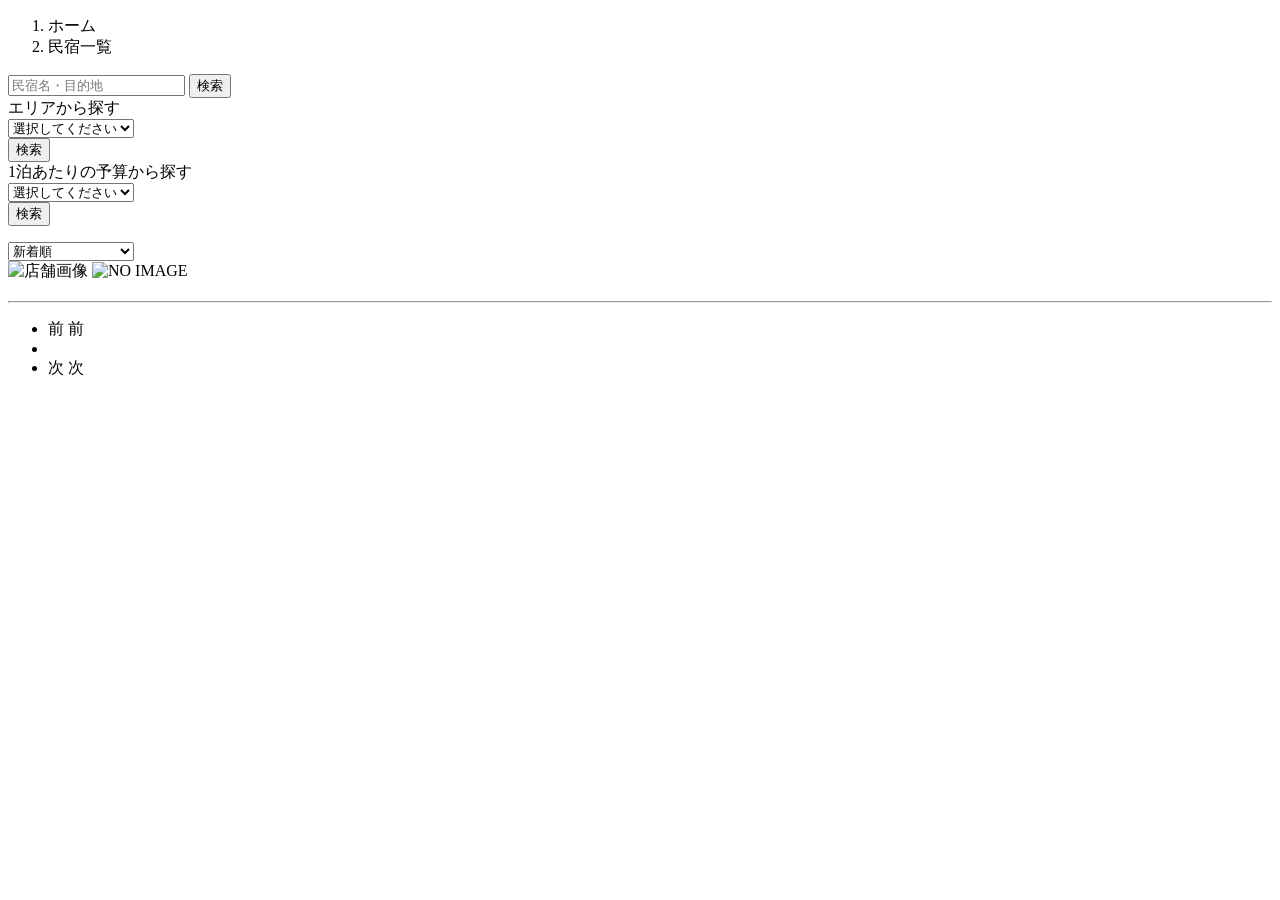
<file: src/main/resources/templates/houses/index.html>
<!DOCTYPE html>
 <html xmlns:th="https://www.thymeleaf.org" xmlns:sec="http://www.thymeleaf.org/extras/spring-security">    
     <head>
         <div th:replace="~{fragment :: meta}"></div>   
              
         <div th:replace="~{fragment :: styles}"></div>
           
         <title>民宿一覧</title>   
     </head>
     <body>
         <div class="samuraitravel-wrapper">
             <!-- ヘッダー -->
             <div th:replace="~{fragment :: header}"></div>
             
             <main>
                 <div class="container samuraitravel-container pb-5">
                     <div class="row justify-content-center">
                         <nav class="my-3" style="--bs-breadcrumb-divider: '>';" aria-label="breadcrumb">
                             <ol class="breadcrumb mb-0">                        
                                 <li class="breadcrumb-item"><a th:href="@{/}">ホーム</a></li>
                                 <li class="breadcrumb-item active" aria-current="page">民宿一覧</li>
                             </ol>
                         </nav>         
             
                         <div class="col-xl-3 col-lg-4 col-md-12">               
                             <form method="get" th:action="@{/houses}" class="w-100 mb-3">
                                 <div class="input-group">
                                     <input type="text" class="form-control" name="keyword" th:value="${keyword}" placeholder="民宿名・目的地">
                                     <button type="submit" class="btn text-white shadow-sm samuraitravel-btn">検索</button> 
                                 </div>               
                             </form>
             
                             <div class="card mb-3">
                                 <div class="card-header">
                                     エリアから探す
                                 </div>
                                 <div class="card-body">
                                     <form method="get" th:action="@{/houses}" class="w-100">
                                         <div class="form-group mb-3">
                                             <select class="form-control form-select" name="area">  
                                                 <option value="" hidden>選択してください</option>   
                                                 <optgroup label="北海道">                                      
                                                     <option value="北海道" th:selected="${area == '北海道'}">北海道</option>
                                                 </optgroup>                
                                                 <optgroup label="東北">                                  
                                                     <option value="青森県" th:selected="${area == '青森県'}">青森県</option>                                                
                                                     <option value="岩手県" th:selected="${area == '岩手県'}">岩手県</option>
                                                     <option value="宮城県" th:selected="${area == '宮城県'}">宮城県</option>
                                                     <option value="秋田県" th:selected="${area == '秋田県'}">秋田県</option>
                                                     <option value="山形県" th:selected="${area == '山形県'}">山形県</option>
                                                     <option value="福島県" th:selected="${area == '福島県'}">福島県</option>
                                                 </optgroup>
                                                 <optgroup label="北関東">  
                                                     <option value="茨城県" th:selected="${area == '茨城県'}">茨城県</option>
                                                     <option value="栃木県" th:selected="${area == '栃木県'}">栃木県</option>
                                                     <option value="群馬県" th:selected="${area == '群馬県'}">群馬県</option>
                                                 </optgroup>
                                                 <optgroup label="首都圏"> 
                                                     <option value="埼玉県" th:selected="${area == '埼玉県'}">埼玉県</option>
                                                     <option value="千葉県" th:selected="${area == '千葉県'}">千葉県</option>
                                                     <option value="東京都" th:selected="${area == '東京都'}">東京都</option>
                                                     <option value="神奈川県" th:selected="${area == '神奈川県'}">神奈川県</option>
                                                 </optgroup>
                                                 <optgroup label="甲信越"> 
                                                     <option value="新潟県" th:selected="${area == '新潟県'}">新潟県</option>
                                                     <option value="山梨県" th:selected="${area == '山梨県'}">山梨県</option>
                                                     <option value="長野県" th:selected="${area == '長野県'}">長野県</option>
                                                 </optgroup>
                                                 <optgroup label="北陸"> 
                                                     <option value="富山県" th:selected="${area == '富山県'}">富山県</option>
                                                     <option value="石川県" th:selected="${area == '石川県'}">石川県</option>
                                                     <option value="福井県" th:selected="${area == '福井県'}">福井県</option>
                                                 </optgroup>
                                                 <optgroup label="東海">
                                                     <option value="岐阜県" th:selected="${area == '岐阜県'}">岐阜県</option>
                                                     <option value="静岡県" th:selected="${area == '静岡県'}">静岡県</option>
                                                     <option value="愛知県" th:selected="${area == '愛知県'}">愛知県</option>
                                                     <option value="三重県" th:selected="${area == '三重県'}">三重県</option>
                                                 </optgroup>
                                                 <optgroup label="近畿">
                                                     <option value="滋賀県" th:selected="${area == '滋賀県'}">滋賀県</option>
                                                     <option value="京都府" th:selected="${area == '京都府'}">京都府</option>
                                                     <option value="大阪府" th:selected="${area == '大阪府'}">大阪府</option>
                                                     <option value="兵庫県" th:selected="${area == '兵庫県'}">兵庫県</option>
                                                     <option value="奈良県" th:selected="${area == '奈良県'}">奈良県</option>
                                                     <option value="和歌山県" th:selected="${area == '和歌山県'}">和歌山県</option>
                                                 </optgroup>
                                                 <optgroup label="山陽・山陰">
                                                     <option value="鳥取県" th:selected="${area == '鳥取県'}">鳥取県</option>
                                                     <option value="島根県" th:selected="${area == '島根県'}">島根県</option>
                                                     <option value="岡山県" th:selected="${area == '岡山県'}">岡山県</option>
                                                     <option value="広島県" th:selected="${area == '広島県'}">広島県</option>
                                                     <option value="山口県" th:selected="${area == '山口県'}">山口県</option>
                                                 </optgroup>
                                                 <optgroup label="四国">
                                                     <option value="徳島県" th:selected="${area == '徳島県'}">徳島県</option>
                                                     <option value="香川県" th:selected="${area == '香川県'}">香川県</option>
                                                     <option value="愛媛県" th:selected="${area == '愛媛県'}">愛媛県</option>
                                                     <option value="高知県" th:selected="${area == '高知県'}">高知県</option>
                                                 </optgroup>
                                                 <optgroup label="九州">
                                                     <option value="福岡県" th:selected="${area == '福岡県'}">福岡県</option>
                                                     <option value="佐賀県" th:selected="${area == '佐賀県'}">佐賀県</option>
                                                     <option value="長崎県" th:selected="${area == '長崎県'}">長崎県</option>
                                                     <option value="熊本県" th:selected="${area == '熊本県'}">熊本県</option>
                                                     <option value="大分県" th:selected="${area == '大分県'}">大分県</option>
                                                     <option value="宮崎県" th:selected="${area == '宮崎県'}">宮崎県</option>
                                                     <option value="鹿児島県" th:selected="${area == '鹿児島県'}">鹿児島県</option>
                                                 </optgroup>
                                                 <optgroup label="沖縄">
                                                     <option value="沖縄県" th:selected="${area == '沖縄県'}">沖縄県</option>
                                                 </optgroup>                                                                                                  
                                             </select> 
                                         </div>
                                         <div class="form-group">
                                             <button type="submit" class="btn text-white shadow-sm w-100 samuraitravel-btn">検索</button>
                                         </div>                                           
                                     </form>
                                 </div>
                             </div>                
             
                             <div class="card mb-3">
                                 <div class="card-header">
                                     1泊あたりの予算から探す
                                 </div>
                                 <div class="card-body">
                                     <form method="get" th:action="@{/houses}" class="w-100">
                                         <div class="form-group mb-3">    
                                             <select class="form-control form-select" name="price">
                                                 <option value="" hidden>選択してください</option> 
                                                 <option value="6000" th:selected="${price == 6000}">6,000円以内</option>
                                                 <option value="7000" th:selected="${price == 7000}">7,000円以内</option>
                                                 <option value="8000" th:selected="${price == 8000}">8,000円以内</option>
                                                 <option value="9000" th:selected="${price == 9000}">9,000円以内</option>
                                                 <option value="10000" th:selected="${price == 10000}">10,000円以内</option>
                                             </select>                                                                                
                                         </div>
                                         <div class="form-group">
                                             <button type="submit" class="btn text-white shadow-sm w-100 samuraitravel-btn">検索</button>
                                         </div>                                           
                                     </form>
                                 </div>
                             </div>                               
                         </div>
             
                         <div class="col">                                                                          
                             <div class="d-flex justify-content-between flex-wrap">                                
                                 <p th:if="${housePage.getTotalPages() > 1}" class="fs-5 mb-3" th:text="${'検索結果：' + housePage.getTotalElements() + '件' + '（' + (housePage.getNumber() + 1) + ' / ' + housePage.getTotalPages() + ' ページ）'}"></p> 
                                 <p th:unless="${housePage.getTotalPages() > 1}" class="fs-5 mb-3" th:text="${'検索結果：' + housePage.getTotalElements() + '件'}"></p>                                 
                             
                             <form method="get" th:action="@{/houses}" class="mb-3 samuraitravel-sort-box"> 
                                     <input th:if="${keyword}" type="hidden" name="keyword" th:value="${keyword}">
                                     <input th:if="${area}" type="hidden" name="area" th:value="${area}">
                                     <input th:if="${price}" type="hidden" name="price" th:value="${price}">                                      
                                     <select class="form-select form-select-sm" name="order" onChange="this.form.submit();">
                                         <option value="createdAtDesc" th:selected="${order == 'createdAtDesc' || order == null}">新着順</option>                                            
                                         <option value="priceAsc" th:selected="${order == 'priceAsc'}">宿泊料金が安い順</option>
                                     </select>   
                                 </form>
                             </div>   
                                                                         
                             <div class="mb-3" th:each="house : ${housePage}">
                                 <a th:href="@{/houses/__${house.getId()}__}" class="link-dark samuraitravel-card-link">
                                     <div class="card h-100">   
                                         <div class="row g-0">
                                             <div class="col-md-4">                                                                                
                                                 <img th:if="${house.getImageName()}" th:src="@{/storage/__${house.getImageName()}__}" class="card-img-top samuraitravel-horizontal-card-image" alt="店舗画像">                                                     
                                                 <img th:unless="${house.getImageName()}" th:src="@{/images/noImage.png}" class="card-img-top samuraitravel-horizontal-card-image" alt="NO IMAGE">                                                    
                                             </div> 
                                             <div class="col-md-8">                                                                                                                        
                                                 <div class="card-body">                                    
                                                     <h3 class="card-title mb-3" th:text="${house.getName()}"></h3>                                            
  
                                                     <hr class="mb-3">
                                                     
                                                     <p class="card-text mb-2">
                                                         <span th:text="${house.getDescription()}"></span>
                                                     </p>                                                    
                                                     
                                                     <p class="card-text mb-2">
                                                         <small class="text-muted" th:text="${'〒' + house.getPostalCode()}"></small>
                                                         <small class="text-muted" th:text="${house.getAddress()}"></small>                                                      
                                                     </p>   
                                                                                                                                                                                                                                    
                                                     <p class="card-text">
                                                         <span th:text="${#numbers.formatInteger(house.getPrice(), 1, 'COMMA') + '円 / 泊'}"></span>
                                                     </p>                                    
                                                 </div>
                                             </div>
                                         </div>
                                     </div>    
                                 </a>            
                             </div>                                                                                       
             
                             <!-- ページネーション -->
                             <div th:if="${housePage.getTotalPages() > 1}" class="d-flex justify-content-center">
                                 <nav aria-label="民宿一覧ページ">
                                     <ul class="pagination">
                                         <li class="page-item">
                                             <span th:if="${housePage.isFirst()}" class="page-link disabled">前</span>
                                            <a th:unless="${housePage.isFirst()}" th:href="@{/houses(page = ${housePage.getNumber() - 1}, keyword = ${keyword}, area = ${area}, price = ${price}, order = ${order})}" class="page-link samuraitravel-page-link">前</a>
                                         </li>
                                         <li th:each="i : ${#numbers.sequence(0, housePage.getTotalPages() - 1)}" class="page-item">
                                             <span th:if="${i == housePage.getNumber()}" class="page-link active samuraitravel-active" th:text="${i + 1}"></span>
                                             <a th:unless="${i == housePage.getNumber()}" th:href="@{/houses(page = ${i}, keyword = ${keyword}, area = ${area}, price = ${price}, order = ${order})}" class="page-link samuraitravel-page-link" th:text="${i + 1}"></a>
                                         </li>
                                         <li class="page-item">                        
                                             <span th:if="${housePage.isLast()}" class="page-link disabled">次</span>
                                            <a th:unless="${housePage.isLast()}" th:href="@{/houses(page = ${housePage.getNumber() + 1}, keyword = ${keyword}, area = ${area}, price = ${price}, order = ${order})}" class="page-link samuraitravel-page-link">次</a>
                                         </li>
                                     </ul>
                                 </nav> 
                             </div>                                      
                         </div>
                     </div>
                 </div>  
             </main>
             
             <!-- フッター -->
             <div th:replace="~{fragment :: footer}"></div>
         </div>    
         
         <div th:replace="~{fragment :: scripts}"></div>  
   </body>
 </html>
</file>
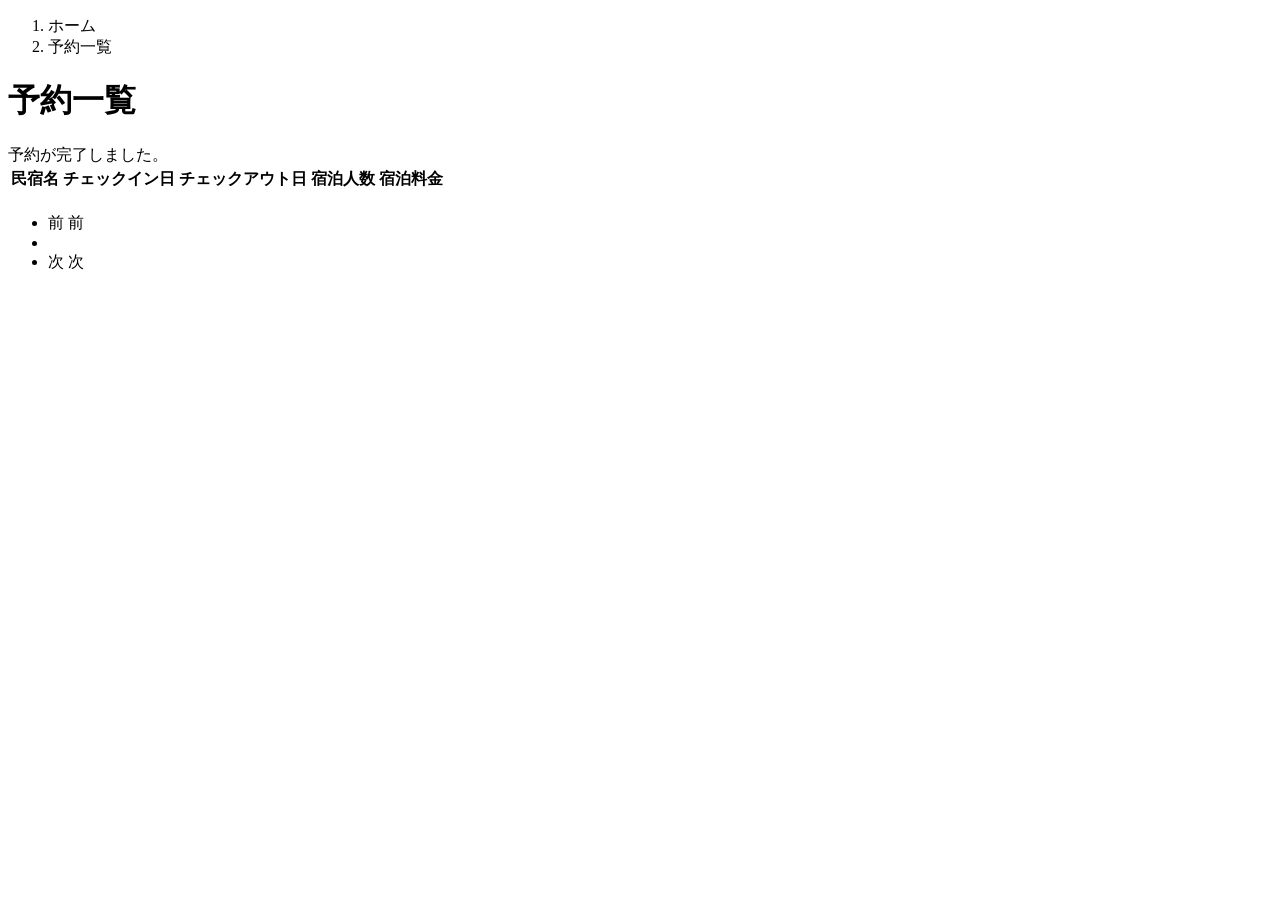
<file: src/main/resources/templates/reservations/index.html>
<!DOCTYPE html>
 <html xmlns:th="https://www.thymeleaf.org" xmlns:sec="http://www.thymeleaf.org/extras/spring-security">    
     <head>
         <div th:replace="~{fragment :: meta}"></div>   
              
         <div th:replace="~{fragment :: styles}"></div>
           
         <title>予約一覧</title>   
     </head>
     <body>
         <div class="samuraitravel-wrapper">
             <!-- ヘッダー -->
             <div th:replace="~{fragment :: header}"></div>
             
             <main>
                 <div class="container samuraitravel-container pb-5">
                     <div class="row justify-content-center">
                         <div class="col-xxl-9 col-xl-10 col-lg-11">
                             <nav class="my-3" style="--bs-breadcrumb-divider: '>';" aria-label="breadcrumb">
                                 <ol class="breadcrumb mb-0"> 
                                     <li class="breadcrumb-item"><a th:href="@{/}">ホーム</a></li>                       
                                     <li class="breadcrumb-item active" aria-current="page">予約一覧</li>
                                 </ol>
                             </nav> 
                             
                             <h1 class="mb-3 text-center">予約一覧</h1>  
             
                              <div th:if="${param.reserved}" class="alert alert-info">
                                 予約が完了しました。
                             </div>   
                             
                             <table class="table">
                                 <thead>
                                     <tr>                            
                                         <th scope="col">民宿名</th>
                                         <th scope="col">チェックイン日</th>
                                         <th scope="col">チェックアウト日</th>
                                         <th scope="col">宿泊人数</th>
                                         <th scope="col">宿泊料金</th>                                        
                                     </tr>
                                 </thead>   
                                 <tbody>                                                    
                                     <tr th:each="reservation : ${reservationPage}">
                                         <td>
                                             <a th:href="@{/houses/__${reservation.getHouse().getId()}__}" th:text="${reservation.getHouse().getName()}"></a>
                                         </td>
                                         <td th:text="${reservation.getCheckinDate()}"></td>
                                         <td th:text="${reservation.getCheckoutDate()}"></td>
                                         <td th:text="${reservation.getNumberOfPeople + '名'}"></td>
                                         <td th:text="${#numbers.formatInteger(reservation.getAmount(), 1, 'COMMA') + '円'}"></td>
                                     </tr>                                    
                                 </tbody>
                             </table>    
                             
                            <!-- ページネーション -->
                             <div th:if="${reservationPage.getTotalPages() > 1}" class="d-flex justify-content-center">
                                 <nav aria-label="予約一覧ページ">
                                     <ul class="pagination">
                                         <li class="page-item">
                                             <span th:if="${reservationPage.isFirst()}" class="page-link disabled">前</span>
                                             <a th:unless="${reservationPage.isFirst()}" th:href="@{/reservations(page = ${reservationPage.getNumber() - 1})}" class="page-link samuraitravel-page-link">前</a>
                                         </li>
                                         <li th:each="i : ${#numbers.sequence(0, reservationPage.getTotalPages() - 1)}" class="page-item">
                                             <span th:if="${i == reservationPage.getNumber()}" class="page-link active samuraitravel-active" th:text="${i + 1}"></span>
                                             <a th:unless="${i == reservationPage.getNumber()}" th:href="@{/reservations(page = ${i})}" class="page-link samuraitravel-page-link" th:text="${i + 1}"></a>
                                         </li>
                                         <li class="page-item">                        
                                             <span th:if="${reservationPage.isLast()}" class="page-link disabled">次</span>
                                             <a th:unless="${reservationPage.isLast()}" th:href="@{/reservations(page = ${reservationPage.getNumber() + 1})}" class="page-link samuraitravel-page-link">次</a>
                                         </li>
                                     </ul>
                                 </nav> 
                             </div>                
                         </div>                          
                     </div>
                 </div>  
             </main>
             
             <!-- フッター -->
             <div th:replace="~{fragment :: footer}"></div>
         </div>    
         
         <div th:replace="~{fragment :: scripts}"></div>  
   </body>
 </html>
</file>
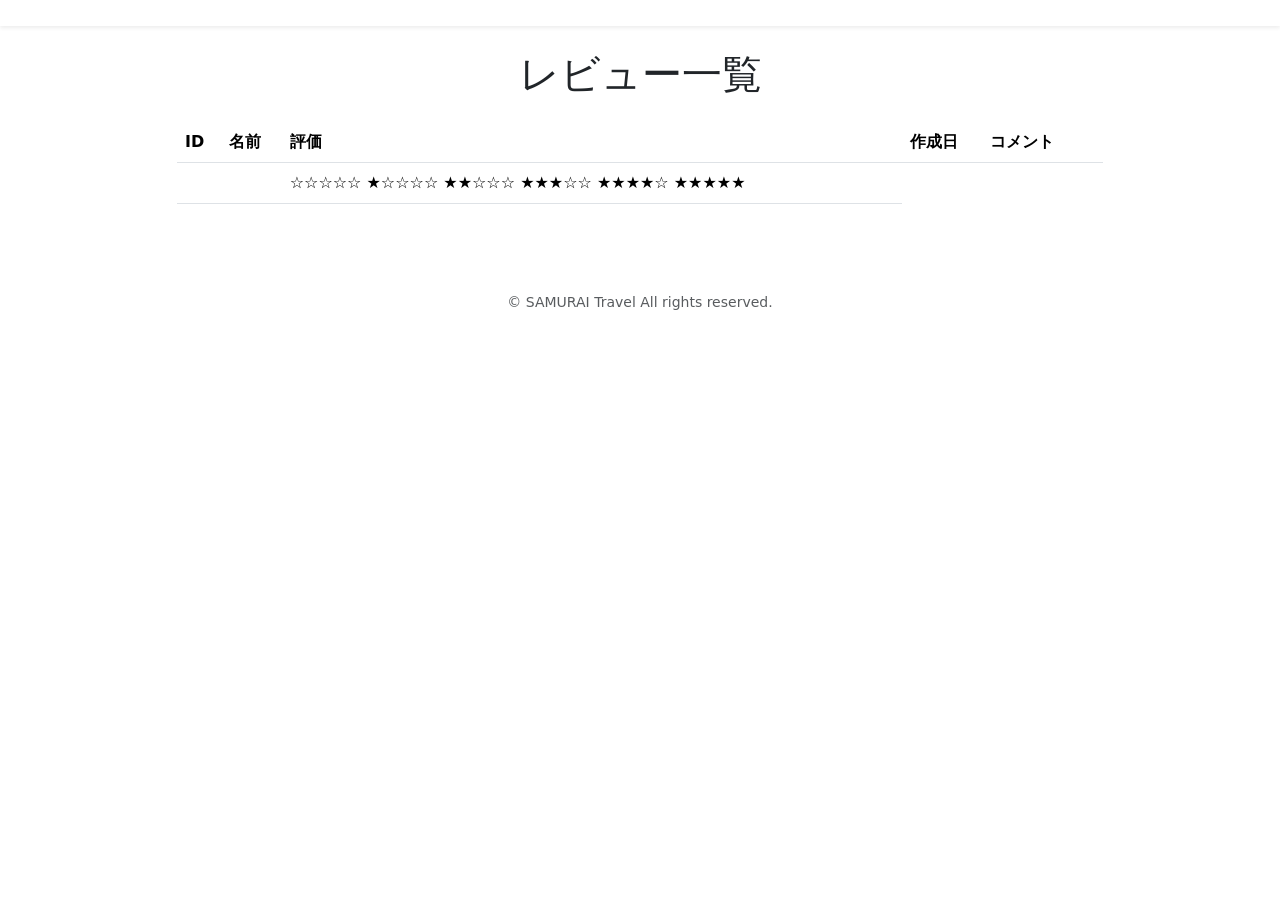
<file: src/main/resources/templates/review/index.html>
<!DOCTYPE html>
 <html xmlns:th="https://www.thymeleaf.org">
     <head>
         <meta charset="UTF-8">
         <meta name="viewport" content="width=device-width, initial-scale=1">    
              
         <!-- Bootstrap -->
         <link href="https://cdn.jsdelivr.net/npm/bootstrap@5.2.3/dist/css/bootstrap.min.css" rel="stylesheet" integrity="sha384-rbsA2VBKQhggwzxH7pPCaAqO46MgnOM80zW1RWuH61DGLwZJEdK2Kadq2F9CUG65" crossorigin="anonymous">
         
         <!-- Google Fonts -->
         <link rel="preconnect" href="https://fonts.googleapis.com">
         <link rel="preconnect" href="https://fonts.gstatic.com" crossorigin>
         <link href="https://fonts.googleapis.com/css2?family=Noto+Sans+JP:wght@400;500&display=swap" rel="stylesheet">   
         
         <link th:href="@{/css/style.css}" rel="stylesheet" >
         
         <title>レビュ一一覧</title>       
     </head>
     <body>
         <div class="samuraitravel-wrapper">
             <!-- ヘッダー -->
             <nav class="navbar navbar-expand-md navbar-light bg-white shadow-sm samuraitravel-navbar">
                 <div class="container samuraitravel-container">
                     <a class="navbar-brand" th:href="@{/}">                        
                                                 
                     </a>                                                                    
                 </div>
             </nav>
             
             <main>
                 <div class="container pt-4 pb-5 samuraitravel-container">
                     <div class="row justify-content-center">
                         <div class="col-xxl-9 col-xl-10 col-lg-11">
                             
                             <h1 class="mb-4 text-center">レビュー一覧</h1>   
                                                                                                                                             
                             <table class="table">
                                 <thead>
                                     <tr>
                                         <th scope="col">ID</th>
                                         <th scope="col">名前</th>
                                         <th scope="col">評価</th>
                                         <th scope="col">作成日</th>
                                         <th scope="col">コメント</th>
                                         <th scope="col"></th>                                        
                                     </tr>
                                 </thead>   
                                 <tbody>
                                      <tr th:each="review : ${reviewPage}">
                                        <td th:text="${review.id}"></td>
                                        <td th:text="${review.name}"></td>
                                        <td>
                                            <span th:if="${review.starNum == 0}">&#9734;&#9734;&#9734;&#9734;&#9734;</span>
                                            <span th:if="${review.starNum == 1}">&#9733;&#9734;&#9734;&#9734;&#9734;</span>
                                            <span th:if="${review.starNum == 2}">&#9733;&#9733;&#9734;&#9734;&#9734;</span>
                                            <span th:if="${review.starNum == 3}">&#9733;&#9733;&#9733;&#9734;&#9734;</span>
                                            <span th:if="${review.starNum == 4}">&#9733;&#9733;&#9733;&#9733;&#9734;</span>
                                            <span th:if="${review.starNum == 5}">&#9733;&#9733;&#9733;&#9733;&#9733;</span>
                                       　</td> 
                                            
                                      </tr>
                                  </tbody>

                             </table>                                       
                         </div>　　　　　　　　　　　　　　
                     </div>
                 </div>              
             </main>
             
             <!-- フッター -->
             <footer>
                 <div class="d-flex justify-content-center align-items-center h-100">
                     <p class="text-center text-muted small mb-0">&copy; SAMURAI Travel All rights reserved.</p>      
                 </div>                 
             </footer>
         </div>    
         
         <!-- Bootstrap -->
         <script src="https://cdn.jsdelivr.net/npm/bootstrap@5.2.3/dist/js/bootstrap.bundle.min.js" integrity="sha384-kenU1KFdBIe4zVF0s0G1M5b4hcpxyD9F7jL+jjXkk+Q2h455rYXK/7HAuoJl+0I4" crossorigin="anonymous"></script>        
     </body>
 </html>
</file>
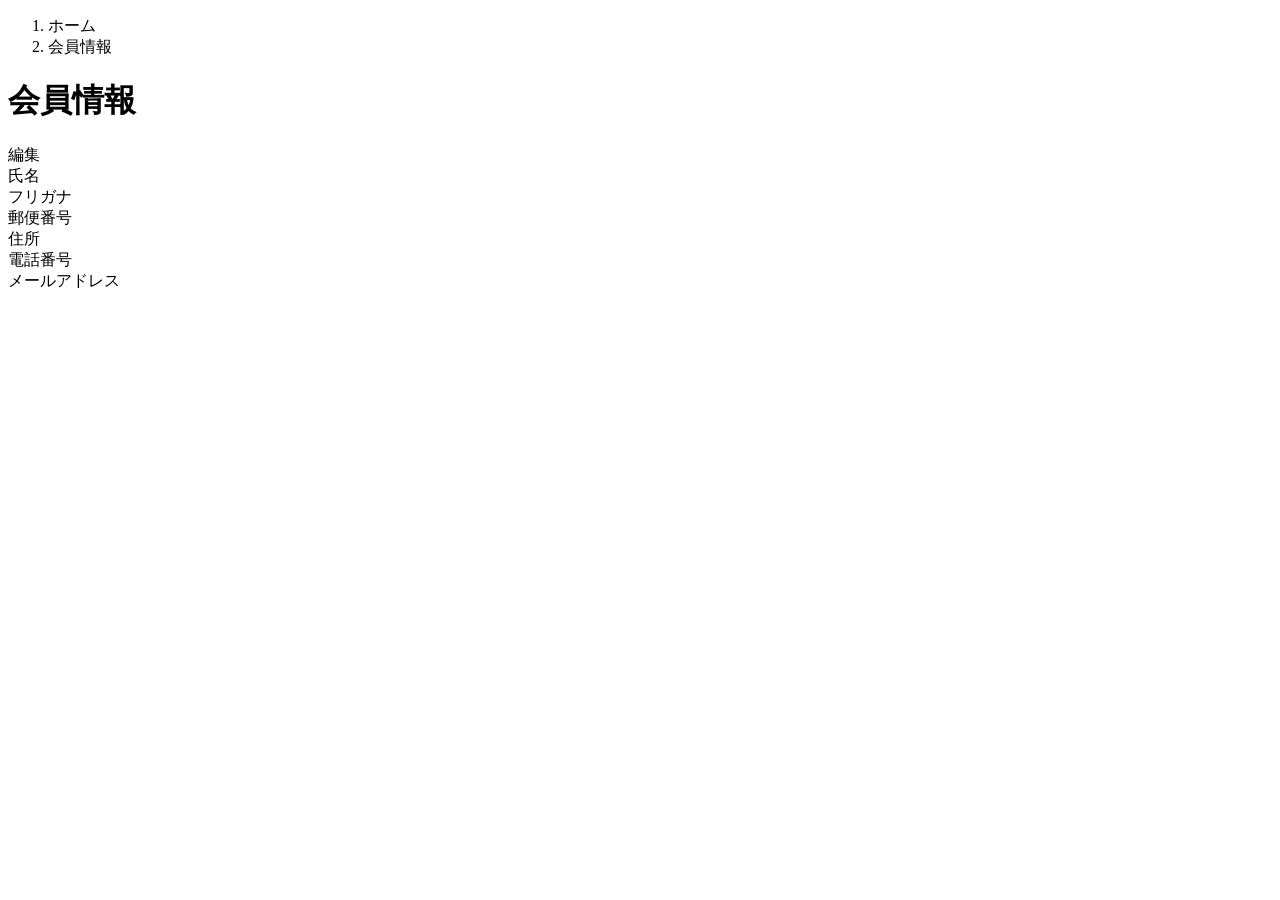
<file: src/main/resources/templates/user/index.html>
<!DOCTYPE html>
 <html xmlns:th="https://www.thymeleaf.org" xmlns:sec="http://www.thymeleaf.org/extras/spring-security">    
     <head>
         <div th:replace="~{fragment :: meta}"></div>   
              
         <div th:replace="~{fragment :: styles}"></div>
           
         <title>会員情報</title>   
     </head>
     <body>
         <div class="samuraitravel-wrapper">
             <!-- ヘッダー -->
             <div th:replace="~{fragment :: header}"></div>
             
             <main>
                 <div class="container pb-5 samuraitravel-container">
                     <div class="row justify-content-center">
                         <div class="col-xl-5 col-lg-6 col-md-8">
                             <nav class="my-3" style="--bs-breadcrumb-divider: '>';" aria-label="breadcrumb">
                                 <ol class="breadcrumb mb-0"> 
                                     <li class="breadcrumb-item"><a th:href="@{/}">ホーム</a></li>                       
                                     <li class="breadcrumb-item active" aria-current="page">会員情報</li>
                                 </ol>
                             </nav> 
                             
                             <h1 class="mb-3 text-center">会員情報</h1> 
                             
                             <div class="d-flex justify-content-end align-items-end mb-3">                    
                                 <div>
                                     <a th:href="@{/user/edit}">編集</a>                        
                                 </div>
                             </div>                                       
                             
                             <div th:if="${successMessage}" class="alert alert-info">
                                 <span th:text="${successMessage}"></span>
                             </div>                               
                             
                             <div class="container mb-4">
                                 <div class="row pb-2 mb-2 border-bottom">
                                     <div class="col-4">
                                         <span class="fw-bold">氏名</span>
                                     </div>
             
                                     <div class="col">
                                         <span th:text="${user.getName()}"></span>
                                     </div>
                                 </div>                    
             
                                 <div class="row pb-2 mb-2 border-bottom">
                                     <div class="col-4">
                                         <span class="fw-bold">フリガナ</span>
                                     </div>
             
                                     <div class="col">
                                         <span th:text="${user.getFurigana()}"></span>
                                     </div>
                                 </div>            
                                 
                                 <div class="row pb-2 mb-2 border-bottom">
                                     <div class="col-4">
                                         <span class="fw-bold">郵便番号</span>
                                     </div>
             
                                     <div class="col">
                                         <span th:text="${user.getPostalCode()}"></span>
                                     </div>
                                 </div>   
                                 
                                 <div class="row pb-2 mb-2 border-bottom">
                                     <div class="col-4">
                                         <span class="fw-bold">住所</span>
                                     </div>
             
                                     <div class="col">
                                         <span th:text="${user.getAddress()}"></span>
                                     </div>
                                 </div>
             
                                 <div class="row pb-2 mb-2 border-bottom">
                                     <div class="col-4">
                                         <span class="fw-bold">電話番号</span>
                                     </div>
             
                                     <div class="col">
                                         <span th:text="${user.getPhoneNumber()}"></span>
                                     </div>
                                 </div>  
                                 
                                 <div class="row pb-2 mb-2 border-bottom">
                                     <div class="col-4">
                                         <span class="fw-bold">メールアドレス</span>
                                     </div>
             
                                     <div class="col">
                                         <span th:text="${user.getEmail()}"></span>
                                     </div>
                                 </div>                                 
                             </div>                                                                                                                           
                         </div>
                     </div>
                 </div>
             </main>
             
             <!-- フッター -->
             <div th:replace="~{fragment :: footer}"></div>
         </div>    
         
         <div th:replace="~{fragment :: scripts}"></div>  
   </body>
 </html>
</file>
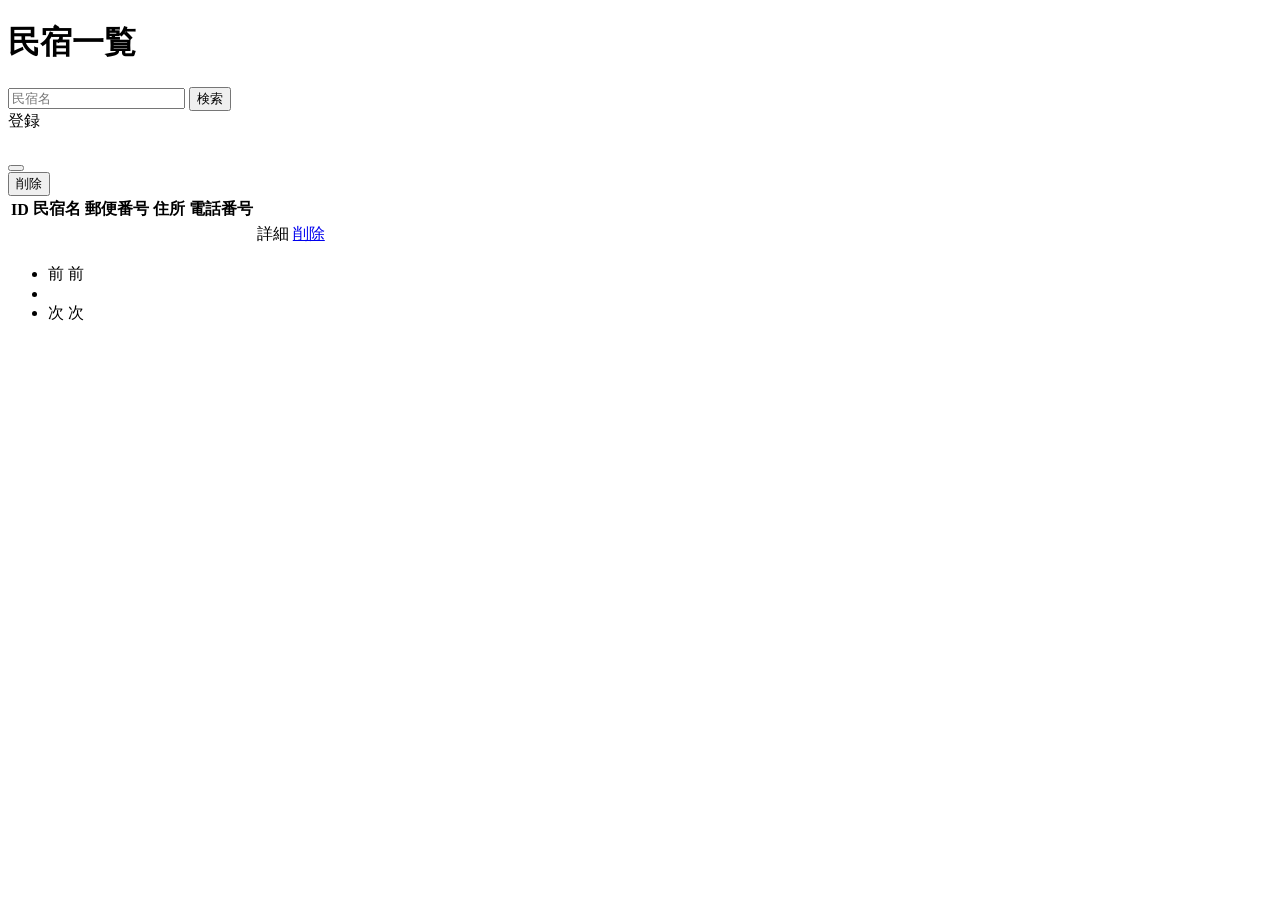
<file: src/main/resources/templates/admin/houses/index.html>
<!DOCTYPE html>
  <html xmlns:th="https://www.thymeleaf.org" xmlns:sec="http://www.thymeleaf.org/extras/spring-security">
     <head>
         <div th:replace="~{fragment :: meta}"></div> 
              
         <div th:replace="~{fragment :: styles}"></div> 
         
         <title>民宿一覧</title>       
     </head>
     <body>
         <div class="samuraitravel-wrapper">
             <!-- ヘッダー -->
             <div th:replace="~{fragment :: header}"></div>
             
             <main>
                 <div class="container pt-4 pb-5 samuraitravel-container">
                     <div class="row justify-content-center">
                         <div class="col-xxl-9 col-xl-10 col-lg-11">
                             
                             <h1 class="mb-4 text-center">民宿一覧</h1>   
                             
                             <div class="d-flex justify-content-between align-items-end flex-wrap">
                                 <form method="get" th:action="@{/admin/houses}" class="mb-3">
                                     <div class="input-group">
                                         <input type="text" class="form-control" name="keyword" th:value="${keyword}" placeholder="民宿名">
                                         <button type="submit" class="btn text-white shadow-sm samuraitravel-btn">検索</button> 
                                     </div>               
                                 </form>
                                                                  
                                <a th:href="@{/admin/houses/register}" class="btn text-white shadow-sm mb-3 samuraitravel-btn">登録</a>
                             </div>                                                          
                             
                             <div th:if="${successMessage}" class="alert alert-info">
                                 <span th:text="${successMessage}"></span>
                             </div> 
                             
                             <table class="table">
                                 <thead>
                                     <tr>
                                         <th scope="col">ID</th>
                                         <th scope="col">民宿名</th>
                                         <th scope="col">郵便番号</th>
                                         <th scope="col">住所</th>
                                         <th scope="col">電話番号</th>
                                         <th scope="col"></th>
                                         <th scope="col"></th>                                        
                                     </tr>
                                 </thead>   
                                 <tbody>                                                     
                                     <tr th:each="house : ${housePage}">
                                         <td th:text="${house.getId()}"></td>
                                         <td th:text="${house.getName()}"></td>
                                         <td th:text="${house.getPostalCode()}"></td>
                                         <td th:text="${house.getAddress()}"></td>
                                         <td th:text="${house.getPhoneNumber()}"></td>
                                         <td><a th:href="@{/admin/houses/__${house.getId()}__}">詳細</a></td>                                                                                
                                         <td><a href="#" class="samuraitravel-link-danger" data-bs-toggle="modal" th:data-bs-target="${'#deleteHouseModal' + house.getId()}">削除</a></td>     

                                         <!-- 削除用モーダル -->
                                         <div class="modal fade" th:id="${'deleteHouseModal' + house.getId()}" tabindex="-1" th:aria-labelledby="${'deleteHouseModalLabel' + house.getId()}">
                                             <div class="modal-dialog">
                                                 <div class="modal-content">
                                                     <div class="modal-header">
                                                         <h5 class="modal-title" th:id="${'deleteHouseModalLabel' + house.getId()}" th:text="${house.getName() + 'を削除してもよろしいですか？'}"></h5>
                                                         <button type="button" class="btn-close" data-bs-dismiss="modal" aria-label="閉じる"></button>
                                                     </div>
                                                     <div class="modal-footer">
                                                         <form method="post"th:action="@{/admin/houses/__${house.getId()}__/delete}">
                                                             <button type="submit" class="btn samuraitravel-btn-danger text-white shadow-sm">削除</button>
                                                         </form>
                                                     </div>
                                                 </div>
                                             </div>
                                         </div>
                                     </tr>                                      
                                 </tbody>
                             </table>
                             
                             <!-- ページネーション -->
                             <div th:if="${housePage.getTotalPages() > 1}" class="d-flex justify-content-center">
                                 <nav aria-label="民宿一覧ページ">
                                     <ul class="pagination">
                                         <li class="page-item">
                                             <span th:if="${housePage.isFirst()}" class="page-link disabled">前</span>
                                             <a th:unless="${housePage.isFirst()}" th:href="@{/admin/houses(page = ${housePage.getNumber() - 1}, keyword = ${keyword})}" class="page-link samuraitravel-page-link">前</a>
                                         </li>
                                         <li th:each="i : ${#numbers.sequence(0, housePage.getTotalPages() - 1)}" class="page-item">
                                             <span th:if="${i == housePage.getNumber()}" class="page-link active samuraitravel-active" th:text="${i + 1}"></span>
                                            <a th:unless="${i == housePage.getNumber()}" th:href="@{/admin/houses(page = ${i}, keyword = ${keyword})}" class="page-link samuraitravel-page-link" th:text="${i + 1}"></a>
                                         </li>
                                         <li class="page-item">                        
                                             <span th:if="${housePage.isLast()}" class="page-link disabled">次</span>
                                            <a th:unless="${housePage.isLast()}" th:href="@{/admin/houses(page = ${housePage.getNumber() + 1}, keyword = ${keyword})}" class="page-link samuraitravel-page-link">次</a>
                                         </li>
                                     </ul>
                                 </nav> 
                             </div>                                 
                         </div>
                     </div>
                 </div>              
             </main>
             
             <!-- フッター -->
             <div th:replace="~{fragment :: footer}"></div>
         </div>    
         
         <!-- Bootstrap -->
         <div th:replace="~{fragment :: scripts}"></div> 
     </body>
 </html>
</file>
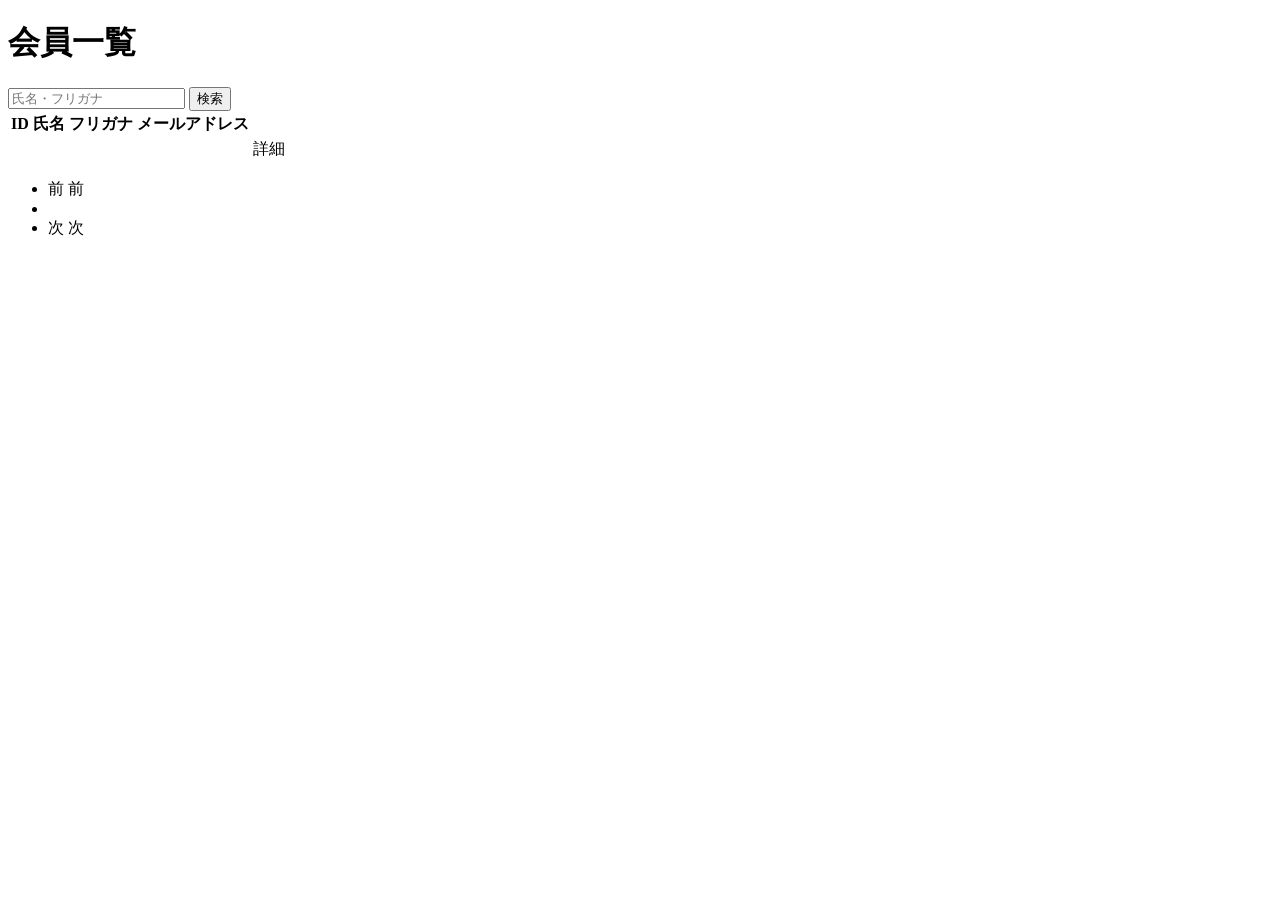
<file: src/main/resources/templates/admin/users/index.html>
<!DOCTYPE html>
 <html xmlns:th="https://www.thymeleaf.org" xmlns:sec="http://www.thymeleaf.org/extras/spring-security">    
     <head>
         <div th:replace="~{fragment :: meta}"></div>   
              
         <div th:replace="~{fragment :: styles}"></div>
           
         <title>会員一覧</title>   
     </head>
     <body>
         <div class="samuraitravel-wrapper">
             <!-- ヘッダー -->
             <div th:replace="~{fragment :: header}"></div>
             
             <main>
                 <div class="container pt-4 pb-5 samuraitravel-container">
                     <div class="row justify-content-center">
                         <div class="col-xxl-9 col-xl-10 col-lg-11">
                             
                             <h1 class="mb-4 text-center">会員一覧</h1>   
                             
                             <div class="d-flex justify-content-between align-items-end">
                                 <form method="get" th:action="@{/admin/users}" class="mb-3">
                                     <div class="input-group">
                                         <input type="text" class="form-control" name="keyword" th:value="${keyword}" placeholder="氏名・フリガナ">
                                         <button type="submit" class="btn text-white shadow-sm samuraitravel-btn">検索</button> 
                                     </div>               
                                 </form>                                                                                                
                             </div>                                                         
                 
                             <div th:if="${successMessage}" class="alert alert-info">
                                 <span th:text="${successMessage}"></span>
                             </div>   
                             
                             <table class="table">
                                 <thead>
                                     <tr>
                                         <th scope="col">ID</th>
                                         <th scope="col">氏名</th>
                                         <th scope="col">フリガナ</th>
                                         <th scope="col">メールアドレス</th>                                        
                                         <th scope="col"></th>
                                     </tr>
                                 </thead>   
                                 <tbody>                                                     
                                     <tr th:each="user : ${userPage}">
                                         <td th:text="${user.getId()}"></td>
                                         <td th:text="${user.getName()}"></td>
                                         <td th:text="${user.getFurigana()}"></td>
                                         <td th:text="${user.getEmail()}"></td>
                                         <td><a th:href="@{/admin/users/__${user.getId()}__}">詳細</a></td>                                                                                
                                     </tr>                                      
                                 </tbody>
                             </table>  
                             
                             <!-- ページネーション -->
                             <div th:if="${userPage.getTotalPages() > 1}" class="d-flex justify-content-center">
                                 <nav aria-label="会員一覧ページ">
                                     <ul class="pagination">
                                         <li class="page-item">
                                             <span th:if="${userPage.isFirst()}" class="page-link disabled">前</span>
                                             <a th:unless="${userPage.isFirst()}" th:href="@{/admin/users(page = ${userPage.getNumber() - 1}, keyword = ${keyword})}" class="page-link samuraitravel-page-link">前</a>
                                         </li>
                                         <li th:each="i : ${#numbers.sequence(0, userPage.getTotalPages() - 1)}" class="page-item">
                                             <span th:if="${i == userPage.getNumber()}" class="page-link active samuraitravel-active" th:text="${i + 1}"></span>
                                             <a th:unless="${i == userPage.getNumber()}" th:href="@{/admin/users(page = ${i}, keyword = ${keyword})}" class="page-link samuraitravel-page-link" th:text="${i + 1}"></a>
                                         </li>
                                         <li class="page-item">                        
                                             <span th:if="${userPage.isLast()}" class="page-link disabled">次</span>
                                             <a th:unless="${userPage.isLast()}" th:href="@{/admin/users(page = ${userPage.getNumber() + 1}, keyword = ${keyword})}" class="page-link samuraitravel-page-link">次</a>
                                         </li>
                                     </ul>
                                 </nav> 
                             </div>                                      
                         </div>
                     </div>
                 </div>
             </main>
             
             <!-- フッター -->
             <div th:replace="~{fragment :: footer}"></div>
         </div>    
         
         <div th:replace="~{fragment :: scripts}"></div>  
   </body>
 </html>
</file>
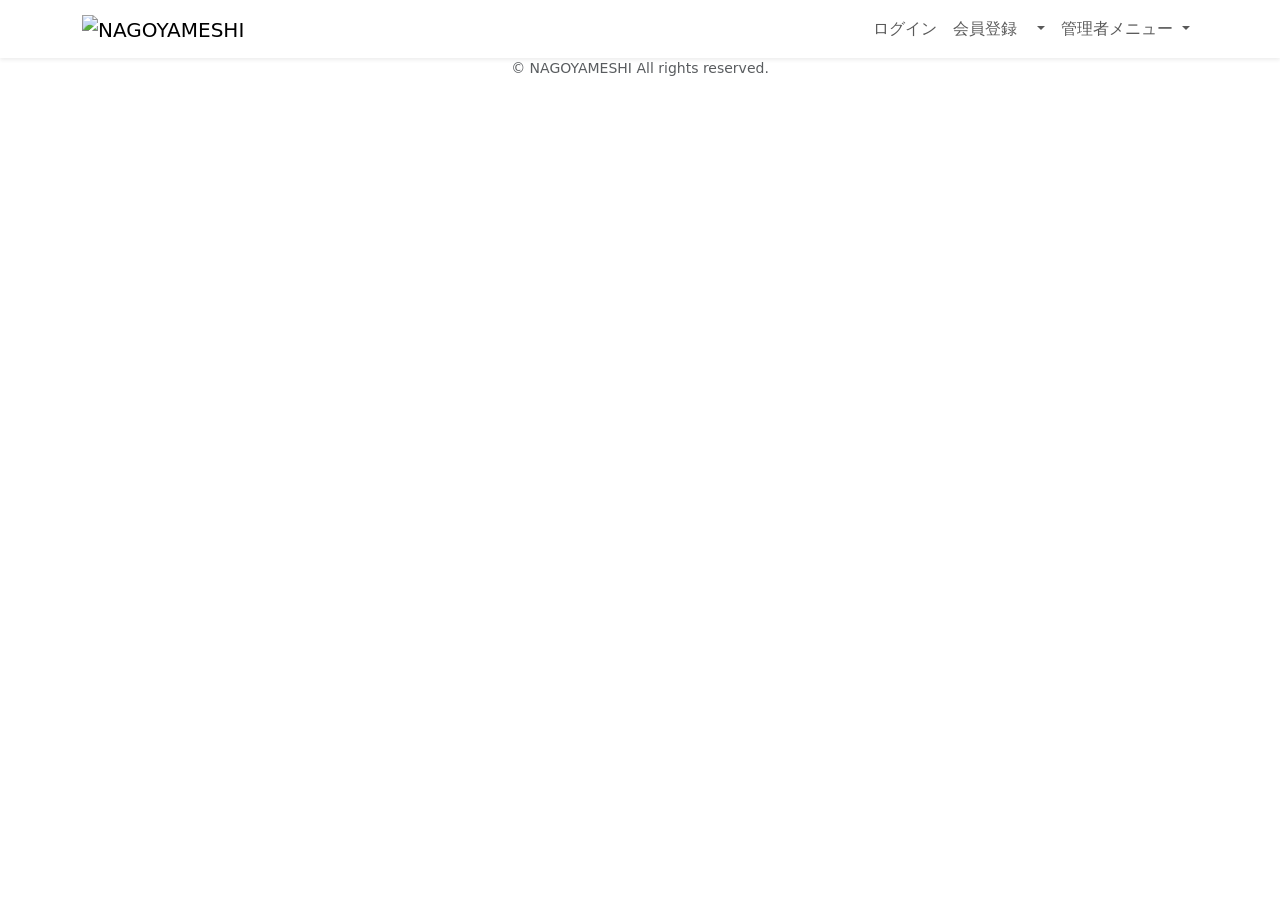
<file: src/main/resources/templates/fragment.html>
<!DOCTYPE html>
 <html xmlns:th="https://www.thymeleaf.org" xmlns:sec="http://www.thymeleaf.org/extras/spring-security">
     <head>
         <!-- meta要素の部品化 -->
         <div th:fragment="meta" th:remove="tag">
             <meta charset="UTF-8">
             <meta name="viewport" content="width=device-width, initial-scale=1">
         </div>                        
         
         <!-- link要素の部品化 -->
         <div th:fragment="styles" th:remove="tag">
             <!-- Bootstrap -->
             <link href="https://cdn.jsdelivr.net/npm/bootstrap@5.2.3/dist/css/bootstrap.min.css" rel="stylesheet" integrity="sha384-rbsA2VBKQhggwzxH7pPCaAqO46MgnOM80zW1RWuH61DGLwZJEdK2Kadq2F9CUG65" crossorigin="anonymous">
             
             <!-- Google Fonts -->
             <link rel="preconnect" href="https://fonts.googleapis.com">
             <link rel="preconnect" href="https://fonts.gstatic.com" crossorigin>
             <link href="https://fonts.googleapis.com/css2?family=Noto+Sans+JP:wght@400;500&display=swap" rel="stylesheet">
             
             <link th:href="@{/css/style.css}" rel="stylesheet" >
         </div>   
         
         <title>部品化用のHTMLファイル</title>     
     </head>
     <body>
         <!-- ヘッダーの部品化 -->
         <div th:fragment="header" th:remove="tag">
             <nav class="navbar navbar-expand-md navbar-light bg-white shadow-sm samuraitravel-navbar">
                 <div class="container samuraitravel-container">
                     <a class="navbar-brand" th:href="@{/}">                        
                         <img class="samuraitravel-logo me-1" th:src="@{/images/logo.png}" alt="NAGOYAMESHI">                        
                     </a> 
                  
                     <button class="navbar-toggler" type="button" data-bs-toggle="collapse" data-bs-target="#navbarSupportedContent" aria-controls="navbarSupportedContent" aria-expanded="false" aria-label="Toggle navigation">
                         <span class="navbar-toggler-icon"></span>
                     </button>
                     
                     <div class="collapse navbar-collapse" id="navbarSupportedContent">                                    
                         <ul class="navbar-nav ms-auto">    
                             <!-- 未ログインであれば表示する -->
                             <li class="nav-item" sec:authorize="isAnonymous()">
                                 <a class="nav-link" th:href="@{/login}">ログイン</a>
                             </li>                                                      
                             <li class="nav-item" sec:authorize="isAnonymous()">
                                 <a class="nav-link" th:href="@{/signup}">会員登録</a>
                             </li>
                                        
                             <!-- ログイン済みであれば表示する --> 
                             <li class="nav-item dropdown" sec:authorize="hasRole('ROLE_GENERAL')">
                                 <a id="navbarDropdownGeneral" class="nav-link dropdown-toggle" href="#" role="button" data-bs-toggle="dropdown" aria-haspopup="true" aria-expanded="false" v-pre>
                                     <span sec:authentication="principal.user.name"></span>
                                 </a>
         
                                 <div class="dropdown-menu dropdown-menu-end" aria-labelledby="navbarDropdownGeneral">
									  <a class="dropdown-item samuraitravel-dropdown-item" th:href="@{/user}">会員情報</a>
									  <a class="dropdown-item samuraitravel-dropdown-item" th:href="@{/reservations}">予約一覧</a>   
                                     
                                     <div class="dropdown-divider"></div>
                                                                                                      
                                     <a class="dropdown-item samuraitravel-dropdown-item" th:href="@{/logout}" onclick="event.preventDefault(); document.getElementById('logout-form').submit();">
                                         ログアウト
                                     </a>
                                     <form class="d-none" id="logout-form" th:action="@{/logout}" method="post"></form>                                     
                                 </div>
                             </li>                       
                                 
                             <!-- 管理者であれば表示する -->    
                             <li class="nav-item dropdown" sec:authorize="hasRole('ROLE_ADMIN')">
                                 <a id="navbarDropdownAdmin" class="nav-link dropdown-toggle" href="#" role="button" data-bs-toggle="dropdown" aria-haspopup="true" aria-expanded="false" v-pre>
                                     管理者メニュー
                                 </a>
         
                                 <div class="dropdown-menu dropdown-menu-end" aria-labelledby="navbarDropdownAdmin">
									  <a class="dropdown-item samuraitravel-dropdown-item" th:href="@{/admin/users}">会員一覧</a>                                                                                                                                
                                     <a class="dropdown-item samuraitravel-dropdown-item" th:href="@{/admin/houses}">民宿一覧</a>                                                                                                     
                                                               
                                     <div class="dropdown-divider"></div>
                                     
                                     <a class="dropdown-item samuraitravel-dropdown-item" th:href="@{/logout}" onclick="event.preventDefault(); document.getElementById('logout-form').submit();">
                                         ログアウト
                                     </a>
                                     <form class="d-none" id="logout-form" th:action="@{/logout}" method="post"></form> 
                                 </div>
                             </li>                           
                         </ul> 
                      </div>                                                                        
                 </div>
             </nav>
         </div>
                 
         <!-- フッターの部品化 -->
         <div th:fragment="footer" th:remove="tag">
             <footer>
                 <div class="d-flex justify-content-center align-items-center h-100">
                     <p class="text-center text-muted small mb-0">&copy; NAGOYAMESHI All rights reserved.</p>      
                 </div>                 
             </footer>
         </div>
     
         <!-- script要素の部品化 -->
         <div th:fragment="scripts" th:remove="tag">
             <!-- Bootstrap -->
             <script src="https://cdn.jsdelivr.net/npm/bootstrap@5.2.3/dist/js/bootstrap.bundle.min.js" integrity="sha384-kenU1KFdBIe4zVF0s0G1M5b4hcpxyD9F7jL+jjXkk+Q2h455rYXK/7HAuoJl+0I4" crossorigin="anonymous"></script>
         </div>
     </body>
 </html>
</file>
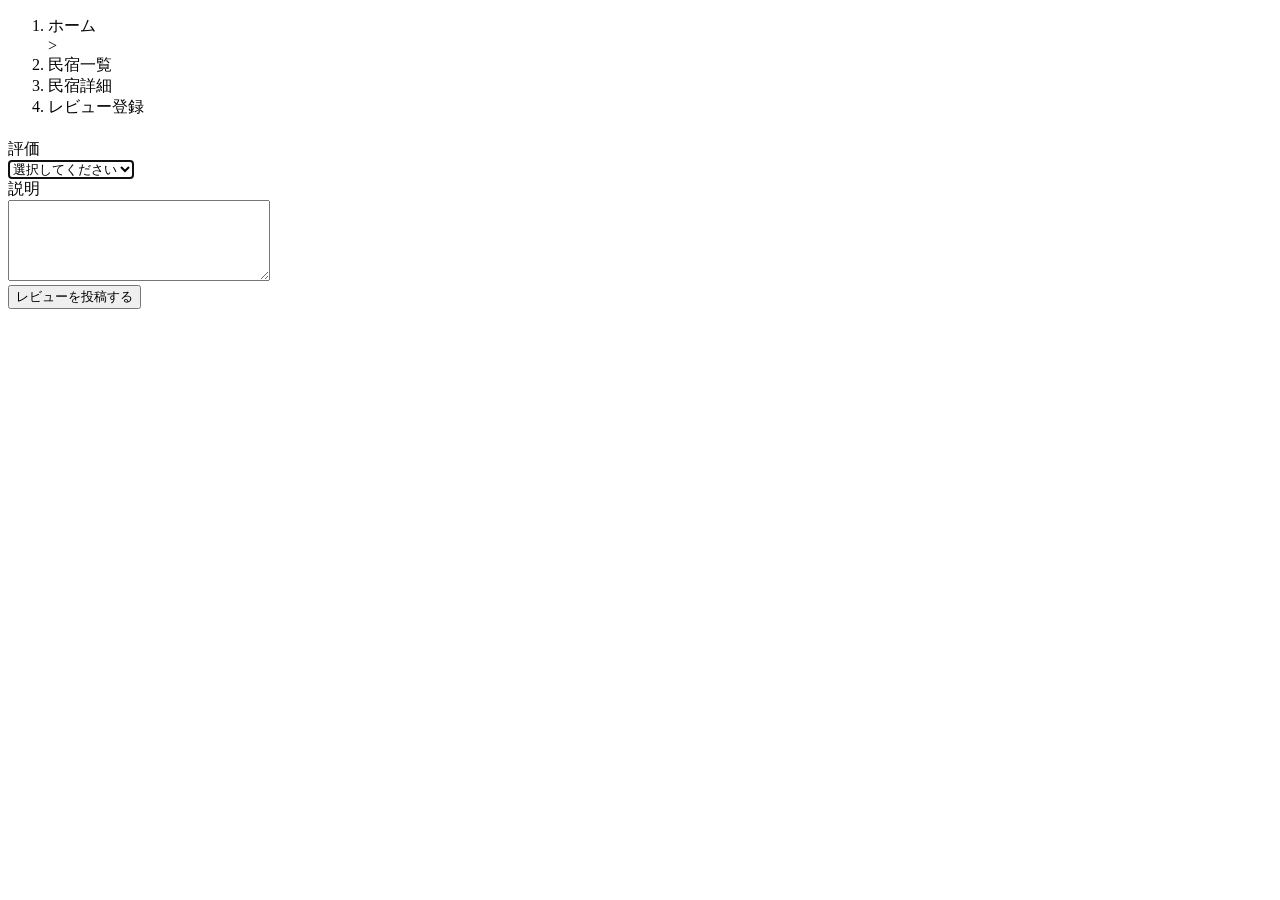
<file: src/main/resources/templates/reviewRegister.html>
<!DOCTYPE html>
<html xmlns:th="https://www.thymeleaf.org"  xmlns:sec="http://www.thymeleaf.org/extras/spring-security">
	<head>
		<div th:replace="~{fragment :: meta}"></div>
		
		<div th:replace="~{fragment :: styles}"></div>
		
		<title>レビュー登録</title>
		
	</head>
	<body>
		<div class="samuraitravel-wrapper">
<!--			ヘッダー-->
			<div th:replace="~{fragment :: header}"></div>
			
			<main>
				<div class="container pt-4 pb-5 samuraitravel-container">
					<div class="row justify-content-center">
						<div class="col-xl-5 col-lg-6 col-md-8">
<!--						パンくずリスト：style="--bs-breadcrumb-divider: '>';"はパンくずリストの区切り文字-->
							<nav class="mb-4" style="--bs-breadcrumb-divider: '>';" aria-label="breadcrumb">
								<ol class="breadcrumb mb-0">
									<li class="breadcrumb-item"><a th:href="@{/}">ホーム</a></li>>
									<li class="breadcrumb-item"><a th:href="@{/houses/index}">民宿一覧</a></li>
									<li class="breadcrumb-item"><a th:href="@{/houses/show}">民宿詳細</a></li>
									<li class="breadcrumb-item active" aria-current="page">レビュー登録</li>
								</ol>
							</nav>
							
<!--						■エラーメッセージ-->
							<div th:if="${errorMessage}" class="alert alert-danger">
								<span th:text="${errorMessage}"></span>
							</div>

							<h1 class="mb-4 text-center" th:text="${house.getName()} + ' のレビュー投稿'"></h1>
							

							<form method="post" th:action="@{/review/create}" th:object="${reviewRegisterForm}" class="w-100">


								<div class="form-group row mb-3">
									<div class="col-md-2">
										<label for="name" class="col-form-label text-md-left fw-bold">評価</label>
									</div>

									<div class="col-md-8">
										
										<div th:if="${#fields.hasErrors('star')}" class="text-danger small mb-2" th:errors="*{star}"></div>
										
										<select class="form-control form-select" name="star" autofocus>
											<option value=" hidden">選択してください</option> 
											<option value="5" th:selected="*{star == 5}">★★★★★</option>
											<option value="4" th:selected="*{star == 4}">★★★★☆</option>
											<option value="3" th:selected="*{star == 3}">★★★☆☆</option>
											<option value="2" th:selected="*{star == 2}">★★☆☆☆</option>
											<option value="1" th:selected="*{star == 1}">★☆☆☆☆</option>											
										</select>
									</div>
								</div>	
									
<!--							■Explanation入力-->
								<div class="form-group row mb-3">
									<div class="col-md-2">
										<label for="comment" class="col-form-label text-md-left fw-bold">説明</label>
									</div>
									<div class="col-md-8">
										<div th:if="${#fields.hasErrors('explanation')}" class="text-danger small mb-2" th:errors="*{explanation}"></div>
										<textarea class="form-control" th:field="*{explanation}" cols="30" rows="5"></textarea>
									</div>
								</div>
								
									
								<div class="form-group d-flex justify-content-center my-4">
									<button type="submit" class="btn text-white shadow-sm w-50 samuraitravel-btn">レビューを投稿する</button>
								</div>
							</form>
							
						</div>
					</div>
				</div>
			</main>
			
<!--		フッター-->
			<div th:replace="~{fragment :: footer}"></div>
		</div>
<!--	スクリプト-->
		<div th:replace="~{fragment :: scripts}"></div>
		<script th:src="@{/js/preview.js}"></script>
	</body>
</html>
</file>
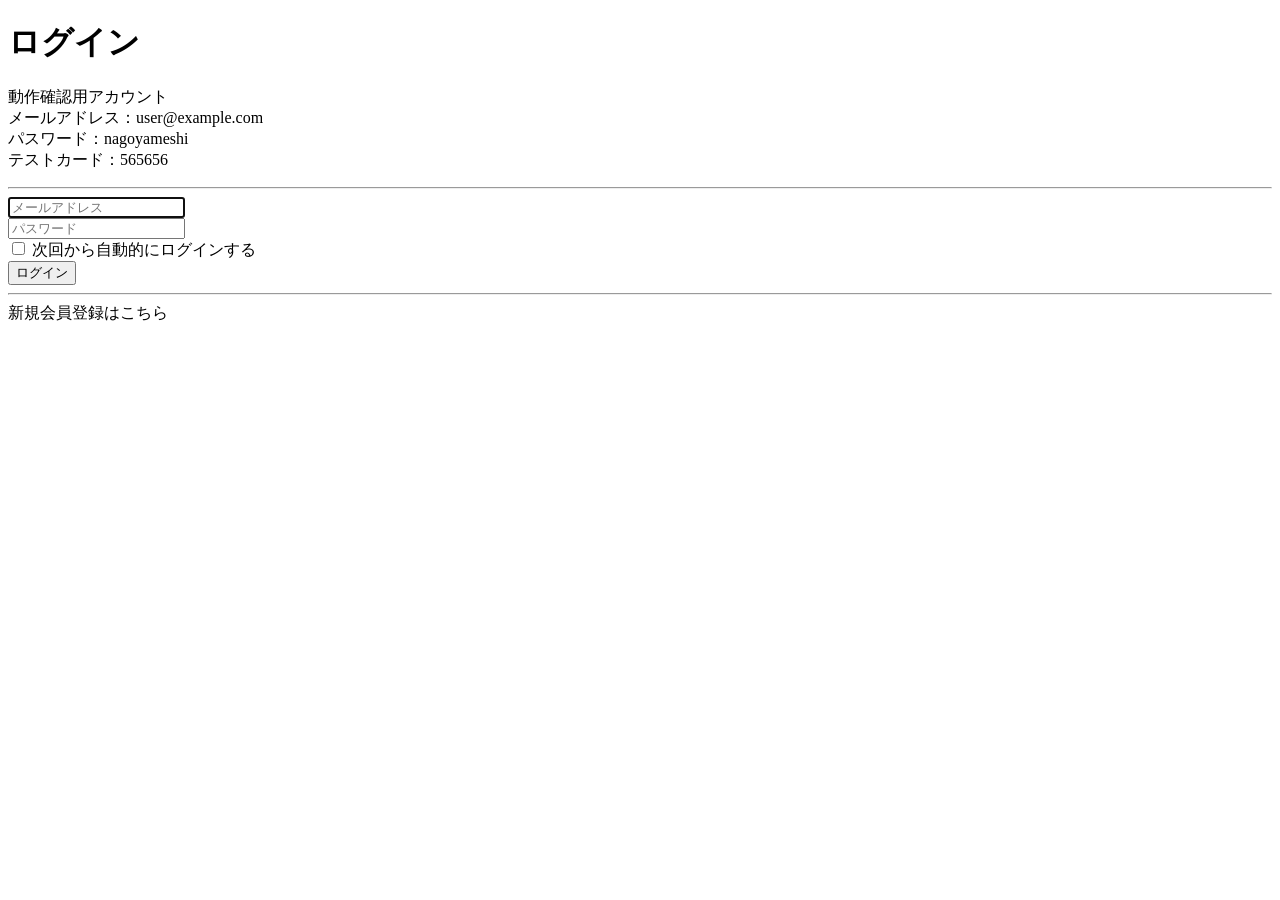
<file: src/main/resources/templates/auth/login.html>
<!DOCTYPE html>
 <html xmlns:th="https://www.thymeleaf.org" xmlns:sec="http://www.thymeleaf.org/extras/spring-security">
     <head>
         <div th:replace="~{fragment :: meta}"></div>   
              
         <div th:replace="~{fragment :: styles}"></div> 
         
         <title>ログイン</title>       
     </head>
     <body>
         <div class="samuraitravel-wrapper">
             <!-- ヘッダー -->
             <div th:replace="~{fragment :: header}"></div>
             
          <main>
           <div class="container py-4 nagoyameshi-container">
             <div class="row justify-content-center">        
               <div class="col-xl-3 col-lg-4 col-md-5 col-sm-7">                            
                <h1 class="mb-4 text-center">ログイン</h1>

                <div class="row mb-1">
                    <p class="text-danger">
                        動作確認用アカウント<br>
                        メールアドレス：user@example.com<br>
                        パスワード：nagoyameshi<br>
                        テストカード：565656<br>
                        
                    </p>
                </div>

                <hr class="mb-4">

                            
                    
                <form th:action="@{/login}" method="post">
                    <input type="hidden" name="_token" value="LRieOJzEOQCqskO8aqZ297oW4wcVdpxHR9UenPr5"> 
                       <div class="form-group mb-3">                                        
                            <input type="email" class="form-control" id="email" name="email" value="" required="" autocomplete="email" placeholder="メールアドレス" autofocus="">                    
                       </div>    
                                
                    <div class="form-group mb-3">                    
                        <input id="password" type="password" class="form-control" name="password" required="" autocomplete="new-password" placeholder="パスワード">                    
                    </div>

                    <div class="form-group mb-3">                    
                            <div class="form-check">
                                <input class="form-check-input" type="checkbox" name="remember" id="remember">

                                <label class="form-check-label" for="remember">
                                    次回から自動的にログインする
                                </label>
                            </div>                    
                    </div>                    
                    
                    <div class="form-group d-flex justify-content-center mb-4">
                        <button type="submit" class="btn btn-primary text-white shadow-sm w-100">ログイン</button>
                    </div>                                              
                </form>       

                <hr class="my-4">                
                            
                <div class="text-center">
                    <a th:href="@{/signup}">
                        新規会員登録はこちら
                    </a>
                </div>              
            </div>
        </div>
    </div>          
             </main>
             
             <!-- フッター -->
             <div th:replace="~{fragment :: footer}"></div>
         </div>    
         
         <div th:replace="~{fragment :: scripts}"></div>         
     </body>
 </html>
</file>
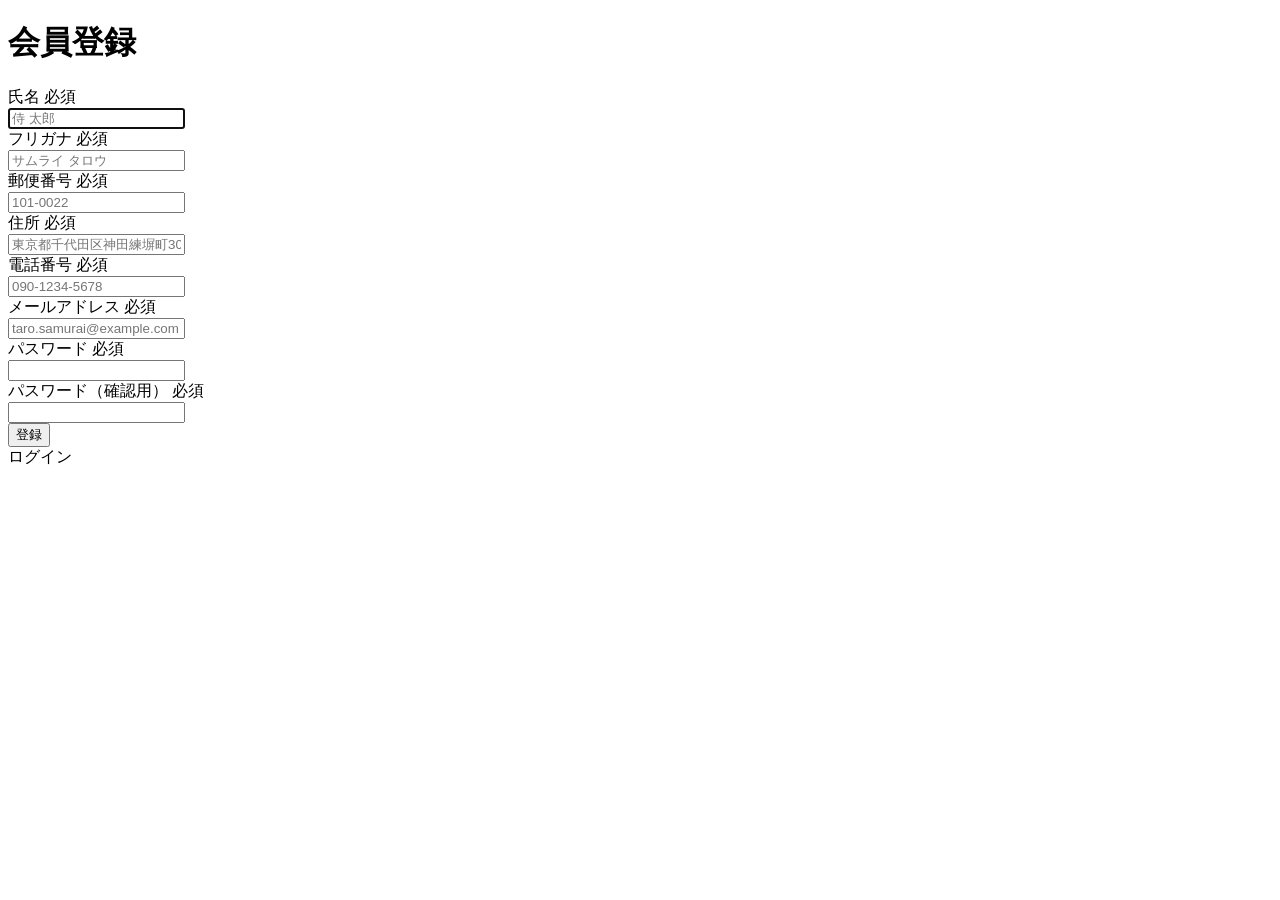
<file: src/main/resources/templates/auth/signup.html>
<!DOCTYPE html>
 <html xmlns:th="https://www.thymeleaf.org" xmlns:sec="http://www.thymeleaf.org/extras/spring-security">
     <head>
         <div th:replace="~{fragment :: meta}"></div>   
              
         <div th:replace="~{fragment :: styles}"></div> 
         
         <title>会員登録</title>       
     </head>
     <body>
         <div class="samuraitravel-wrapper">
             <!-- ヘッダー -->
             <div th:replace="~{fragment :: header}"></div>
             
             <main>
                 <div class="container pt-4 pb-5 samuraitravel-container">
                     <div class="row justify-content-center">
                         <div class="col-xl-5 col-lg-6 col-md-8">                    
             
                             <h1 class="mb-4 text-center">会員登録</h1>  
                             
                             <form method="post" th:action="@{/signup}" th:object="${signupForm}">
     
                                 <div class="form-group row mb-3">
                                     <div class="col-md-5">
                                         <label for="name" class="col-form-label text-md-left fw-bold">
                                             <div class="d-flex align-items-center">
                                                 <span class="me-1">氏名</span>
                                                 <span class="badge bg-danger">必須</span>
                                             </div>
                                         </label>
                                     </div>
                                     <div class="col-md-7">                                    
                                         <div th:if="${#fields.hasErrors('name')}" class="text-danger small mb-2" th:errors="*{name}"></div>                                    
                                         <input type="text" class="form-control" th:field="*{name}" autocomplete="name" autofocus placeholder="侍 太郎">
                                     </div>
                                 </div>
                                 
                                 <div class="form-group row mb-3">
                                     <div class="col-md-5">
                                         <label for="furigana" class="col-form-label text-md-left fw-bold">
                                             <div class="d-flex align-items-center">
                                                 <span class="me-1">フリガナ</span>
                                                 <span class="badge bg-danger">必須</span>
                                             </div>
                                         </label>
                                     </div>
                                     <div class="col-md-7">                            
                                         <div th:if="${#fields.hasErrors('furigana')}" class="text-danger small mb-2" th:errors="*{furigana}"></div>                                        
                                         <input type="text" class="form-control" th:field="*{furigana}" placeholder="サムライ タロウ">
                                     </div>
                                 </div>
                                                                                                                         
                                 <div class="form-group row mb-3">
                                     <div class="col-md-5">
                                         <label for="postalCode" class="col-form-label text-md-left fw-bold">
                                              <div class="d-flex align-items-center">
                                                  <span class="me-1">郵便番号</span>
                                                  <span class="badge bg-danger">必須</span>
                                              </div>
                                          </label>
                                     </div>
                                     <div class="col-md-7">
                                         <div th:if="${#fields.hasErrors('postalCode')}" class="text-danger small mb-2" th:errors="*{postalCode}"></div>
                                         <input type="text" class="form-control" th:field="*{postalCode}" autocomplete="postal-code" placeholder="101-0022">
                                     </div>
                                 </div>
                                                                                                               
                                 <div class="form-group row mb-3">
                                     <div class="col-md-5">
                                         <label for="address" class="col-form-label text-md-left fw-bold">
                                              <div class="d-flex align-items-center">
                                                  <span class="me-1">住所</span>
                                                  <span class="badge bg-danger">必須</span>
                                              </div>
                                          </label>
                                     </div>
                                     <div class="col-md-7">
                                          <div th:if="${#fields.hasErrors('address')}" class="text-danger small mb-2" th:errors="*{address}"></div>
                                         <input type="text" class="form-control" th:field="*{address}" placeholder="東京都千代田区神田練塀町300番地">  
                                     </div>
                                 </div>                                                                                
                                 
                                 <div class="form-group row mb-3">
                                     <div class="col-md-5">
                                         <label for="phoneNumber" class="col-form-label text-md-left fw-bold">
                                              <div class="d-flex align-items-center">
                                                  <span class="me-1">電話番号</span>
                                                  <span class="badge bg-danger">必須</span>
                                              </div>
                                         </label>
                                     </div>
                                     <div class="col-md-7">
                                          <div th:if="${#fields.hasErrors('phoneNumber')}" class="text-danger small mb-2" th:errors="*{phoneNumber}"></div>
                                         <input type="text" class="form-control" th:field="*{phoneNumber}" autocomplete="tel-national" placeholder="090-1234-5678">                                
                                     </div>
                                 </div>
                                                                                                                         
                                 <div class="form-group row mb-3">
                                     <div class="col-md-5">
                                         <label for="email" class="col-form-label text-md-left fw-bold">
                                             <div class="d-flex align-items-center">
                                                 <span class="me-1">メールアドレス</span>
                                                 <span class="badge bg-danger">必須</span>
                                             </div>
                                         </label>
                                     </div>
                                     <div class="col-md-7">
                                         <div th:if="${#fields.hasErrors('email')}" class="text-danger small mb-2" th:errors="*{email}"></div>
                                         <input type="text" class="form-control" th:field="*{email}" autocomplete="email" placeholder="taro.samurai@example.com">
                                     </div>
                                 </div>
                                                                                                                         
                                 <div class="form-group row mb-3">
                                     <div class="col-md-5">
                                         <label for="password" class="col-form-label text-md-left fw-bold">
                                             <div class="d-flex align-items-center">
                                                 <span class="me-1">パスワード</span>
                                                 <span class="badge bg-danger">必須</span>
                                             </div>
                                         </label>
                                     </div>
                                     <div class="col-md-7">
                                         <div th:if="${#fields.hasErrors('password')}" class="text-danger small mb-2" th:errors="*{password}"></div>
                                         <input type="password" class="form-control" th:field="*{password}" autocomplete="new-password">
                                     </div>
                                 </div>
                                                                                                                     
                                 <div class="form-group row mb-3">
                                     <div class="col-md-5">
                                         <label for="passwordConfirmation" class="col-form-label text-md-left fw-bold">
                                             <div class="d-flex align-items-center">
                                                 <span class="me-1">パスワード（確認用）</span>
                                                 <span class="badge bg-danger">必須</span>
                                             </div>
                                         </label>
                                     </div>
                                     <div class="col-md-7">
                                         <div th:if="${#fields.hasErrors('passwordConfirmation')}" class="text-danger small mb-2" th:errors="*{passwordConfirmation}"></div>
                                         <input type="password" class="form-control" th:field="*{passwordConfirmation}" autocomplete="new-password">
                                     </div>
                                 </div>
                                 
                                 <div class="form-group d-flex justify-content-center my-4">
                                     <button type="submit" class="btn text-white shadow-sm w-50 samuraitravel-btn">登録</button>
                                 </div>
                             </form>
                             
                             <div class="text-center">
                                 <a th:href="@{/login}">ログイン</a>
                             </div>
                         </div>
                     </div>
                 </div>           
             </main>
             
             <!-- フッター -->
             <div th:replace="~{fragment :: footer}"></div>
         </div>    
         
         <div th:replace="~{fragment :: scripts}"></div>         
     </body>
 </html>
</file>
